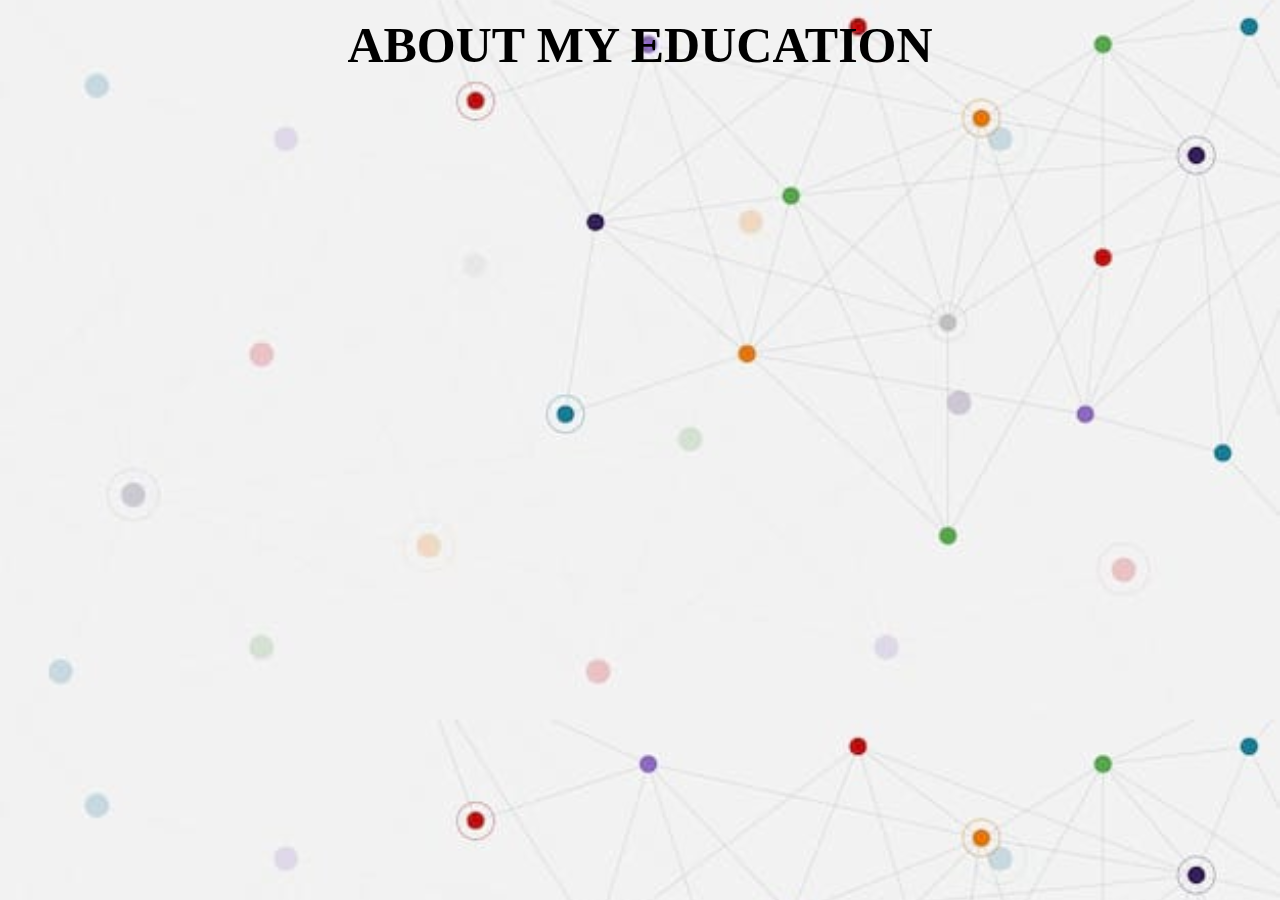
<file: Education.html>
<!DOCTYPE html>
<html lang="en">
<head>
    <meta charset="UTF-8">
    <meta name="viewport" content="width=device-width, initial-scale=1.0">
    <title>Education</title>
    <link rel="stylesheet" href="index.css">
</head>
<body>
    <p>
        <b class="edu">
            ABOUT MY EDUCATION
        </b>
    </p>
    
</body>
</html>
</file>
<file: index.css>
body{
    background-image: url("bgimg.jpeg");
    background-size: cover;
}
.start{
    height:60px;
    
    display:flex;
    justify-content: space-between;
}
.left{
    display: flex;
    height:80%;
    align-items: center;
    width:20%;
    justify-content: flex-start;
    
    margin-left: 5%;

}
.right{
    display: flex;
    font-family: 'Times New Roman', Times, serif;
    align-items: center;
    width:50%;
    
    
}
.list{
    list-style: none;
    display:flex;
    justify-content: space-between;
    width: 100%;
    font-size: 15px;
}
.name{
    font-style: italic;
    height: 80%;
    font-size: 30px;
}
.list li{
    border: 2px solid transparent;

}
.list li:hover{
    border:2px solid black;
    font-size: 30px;
}
.line1{
    font-size: 3em;
    font-family: 'Franklin Gothic Medium', 'Arial Narrow', Arial, sans-serif;
    font-weight: bolder;
    margin-right: 10px;
    
}
.intro{
    margin-left: 10%;
}
.line2{
    font-size: 2em;

}
#element{
    font-size: 1.5em;
    color: orangered;
}
.content1{
    display: flex;
    

}
.secton{
    display:flex;
}
.img{
    position: absolute;
    left: 900px;
    top:80px;
    border:2px solid transparent;
    border-radius: 50%;
}
.soso{
    display:flex;
    align-items: center;
    justify-content: space-around;
    
}
.edu{
    font-size: 50px;
    text-align: center;
    width: 100%;
    display: flex;
    justify-content: center;
}
</file>
